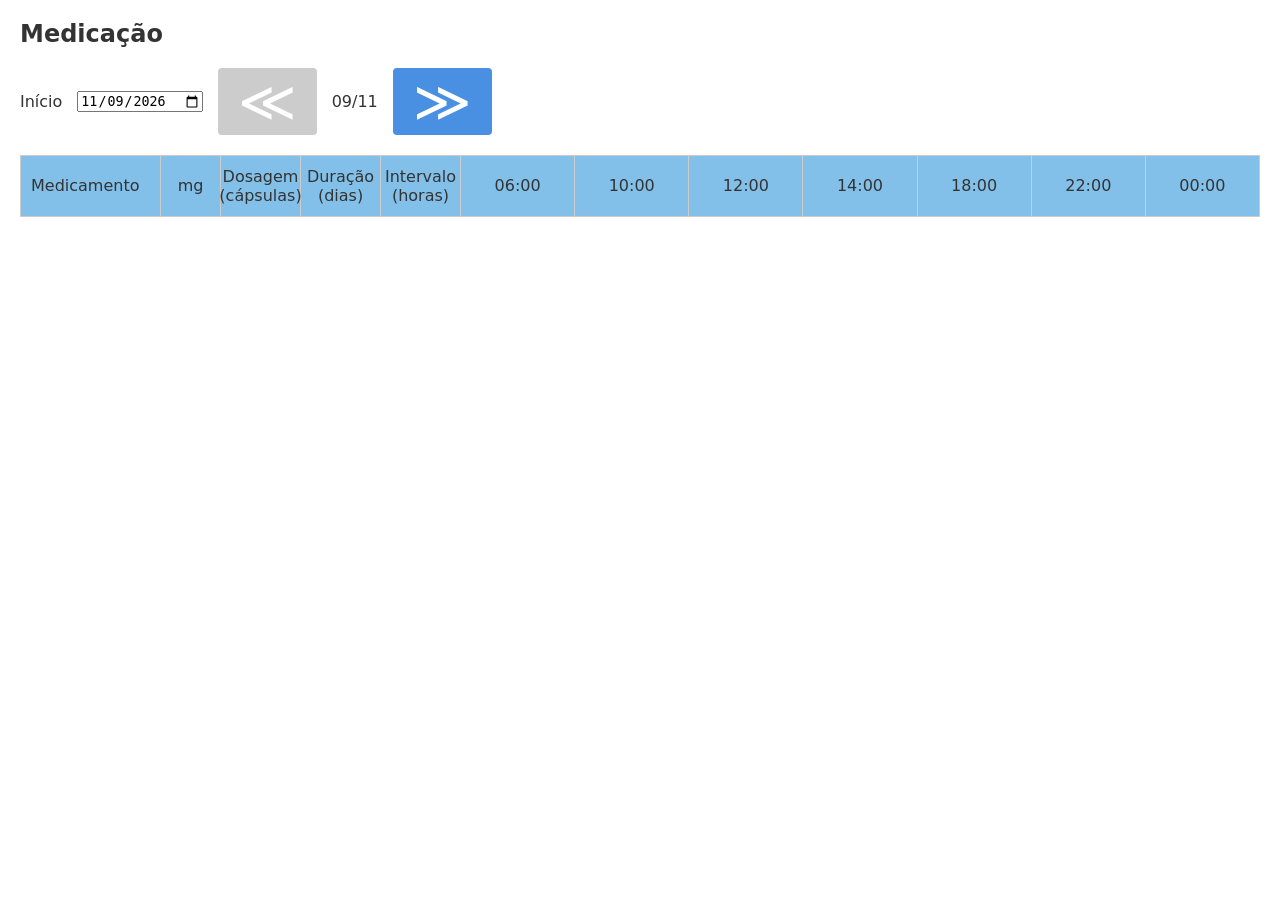
<file: grid.html>
<!DOCTYPE html>
<html lang="pt-BR">
<head>
  <meta charset="UTF-8">
  <meta name="viewport" content="width=device-width, initial-scale=1.0">
  <title>Medication Grid Tracker</title>
  <style>
    :root {
      --primary: #4a90e2;
      --header-bg: #82c0e9;
      --border-color: #ccc;
      --text-dark: #333;
    }

    body 
    {
      font-family: system-ui, -apple-system, sans-serif;
      margin: 20px;
      color: var(--text-dark);
    }

    .controls 
    {
      display: flex;
      gap: 15px;
      align-items: center;
      margin-bottom: 20px;
    }

    .btn 
    {
      background: var(--primary);
      color: white;
      border: none;
      border-radius: 4px;
      cursor: pointer;
      font-size: 3.5rem;
      padding-inline: 20px;
    }

    .btn:disabled 
    {
      background: #ccc;
      cursor: not-allowed;
    }

    /* 12 x 12 CSS Grid Layout Primitive */
    .grid-container {
      display: grid;
      grid-template-columns: 140px 60px 80px 80px 80px repeat(7, 1fr);
      border-left: 1px solid var(--border-color);
      border-top: 1px solid var(--border-color);
      max-width: 100%;
      overflow-x: auto;
    }

    .grid-cell {
      padding: 10px;
      border-right: 1px solid var(--border-color);
      border-bottom: 1px solid var(--border-color);
      display: flex;
      align-items: center;
      justify-content: center;
      background: white;
      min-height: 40px;
    }

    /* Header Specific Primitives */
    .grid-header {
      background: var(--header-bg);
      text-align: center;
    }

    .med-name { justify-content: flex-start}

    input[type="checkbox"] {
      width: 18px;
      height: 18px;
      cursor: pointer;
    }
  </style>
</head>
<body>

  <h2>Medicação</h2>

  <div class="controls">
    <label for="startDate">Início</label>
    <!-- Default set to Nov 9, 2026 -->
    <input type="date" id="startDate" value="2026-11-09">

    <button class="btn" id="prevDay" disabled>≪</button>
    <span id="currentDayDisplay">09/11</span>
    <button class="btn" id="nextDay">≫</button>
  </div>

  <!-- Main 12x12 Container Grid Layout -->
  <div class="grid-container" id="medGrid">
    <!-- Row 1: Headers -->
    <div class="grid-cell grid-header med-name">Medicamento</div>
    <div class="grid-cell grid-header">mg</div>
    <div class="grid-cell grid-header">Dosagem (cápsulas)</div>
    <div class="grid-cell grid-header">Duração (dias)</div>
    <div class="grid-cell grid-header">Intervalo (horas)</div>
    <div class="grid-cell grid-header">06:00</div>
    <div class="grid-cell grid-header">10:00</div>
    <div class="grid-cell grid-header">12:00</div>
    <div class="grid-cell grid-header">14:00</div>
    <div class="grid-cell grid-header">18:00</div>
    <div class="grid-cell grid-header">22:00</div>
    <div class="grid-cell grid-header">00:00</div>
  </div>

  </body>
</html>
</file>
